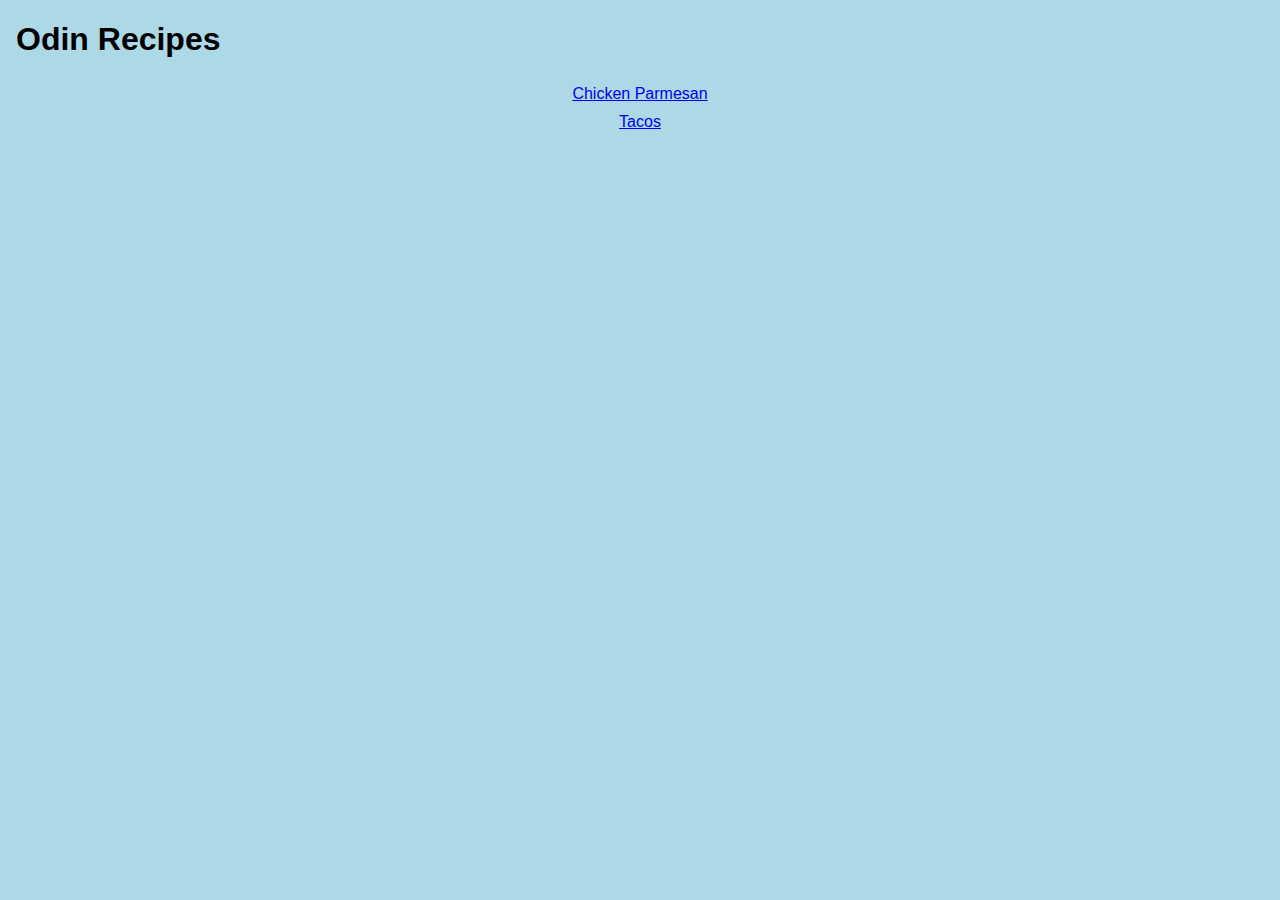
<file: index.html>
<!DOCTYPE html>

<html lang="en">

<head>
    <title>Odin Recipes</title>
    <meta charset = "UTF-8">
    <link rel = "stylesheet" href="styles.css">

</head>

<body>
<h1>Odin Recipes</h1>

<div class = "center">
<a href="recipes/chick-parm.html">Chicken Parmesan</a>

<a href ="recipes/taco.html">Tacos</a>
</div>

</body>

</html>
</file>
<file: styles.css>
body{
    font-family: Verdana, Geneva, Tahoma, sans-serif;
    font-size: 16px;
    margin: 16px;
    background-color: lightblue;

}

h1{
    /*border: 1px solid black;*/
    padding: 0;
    }

.center{
    text-align: center;
}

a{
    padding: 5px;
    display: block;
}

ul{
    /*border: 2px solid rebeccapurple;*/
    width: 300px;
    padding: 0.2em;
    display: inline-block;
}
</file>
